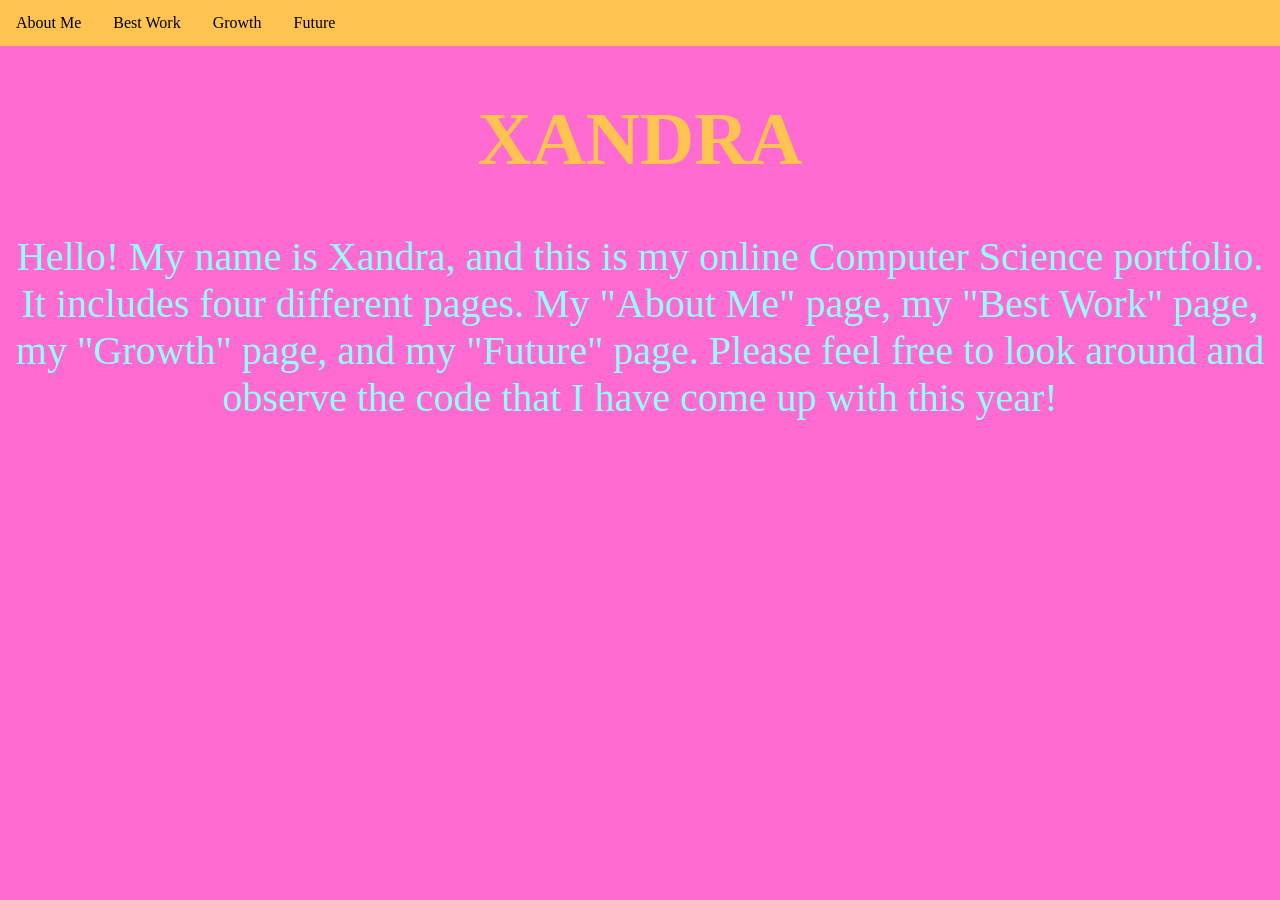
<file: index.html>
<!DOCTYPE html>
<html>
  <head>
   <link rel="stylesheet" href="style.css">
    <ul>
    <li><a class="a" href="aboutMe.html">About Me</a></li>
    <li><a class="b" href="bestWork.html">Best Work</a></li>
    <li><a class="c" href="growth.html">Growth</a></li>
    <li><a class="d" href="hFuture.html">Future</a></li>
    </ul> 
    <h1> XANDRA </h1> 
    <p> Hello! My name is Xandra, and this is my online Computer Science portfolio. It includes four different pages. My "About Me" page, my "Best Work" page, my "Growth" page, and my "Future" page. Please feel free to look around and observe the code that I have come up with this year! </p>
  </head>
  <body>
    
  </body>
</html>
</file>
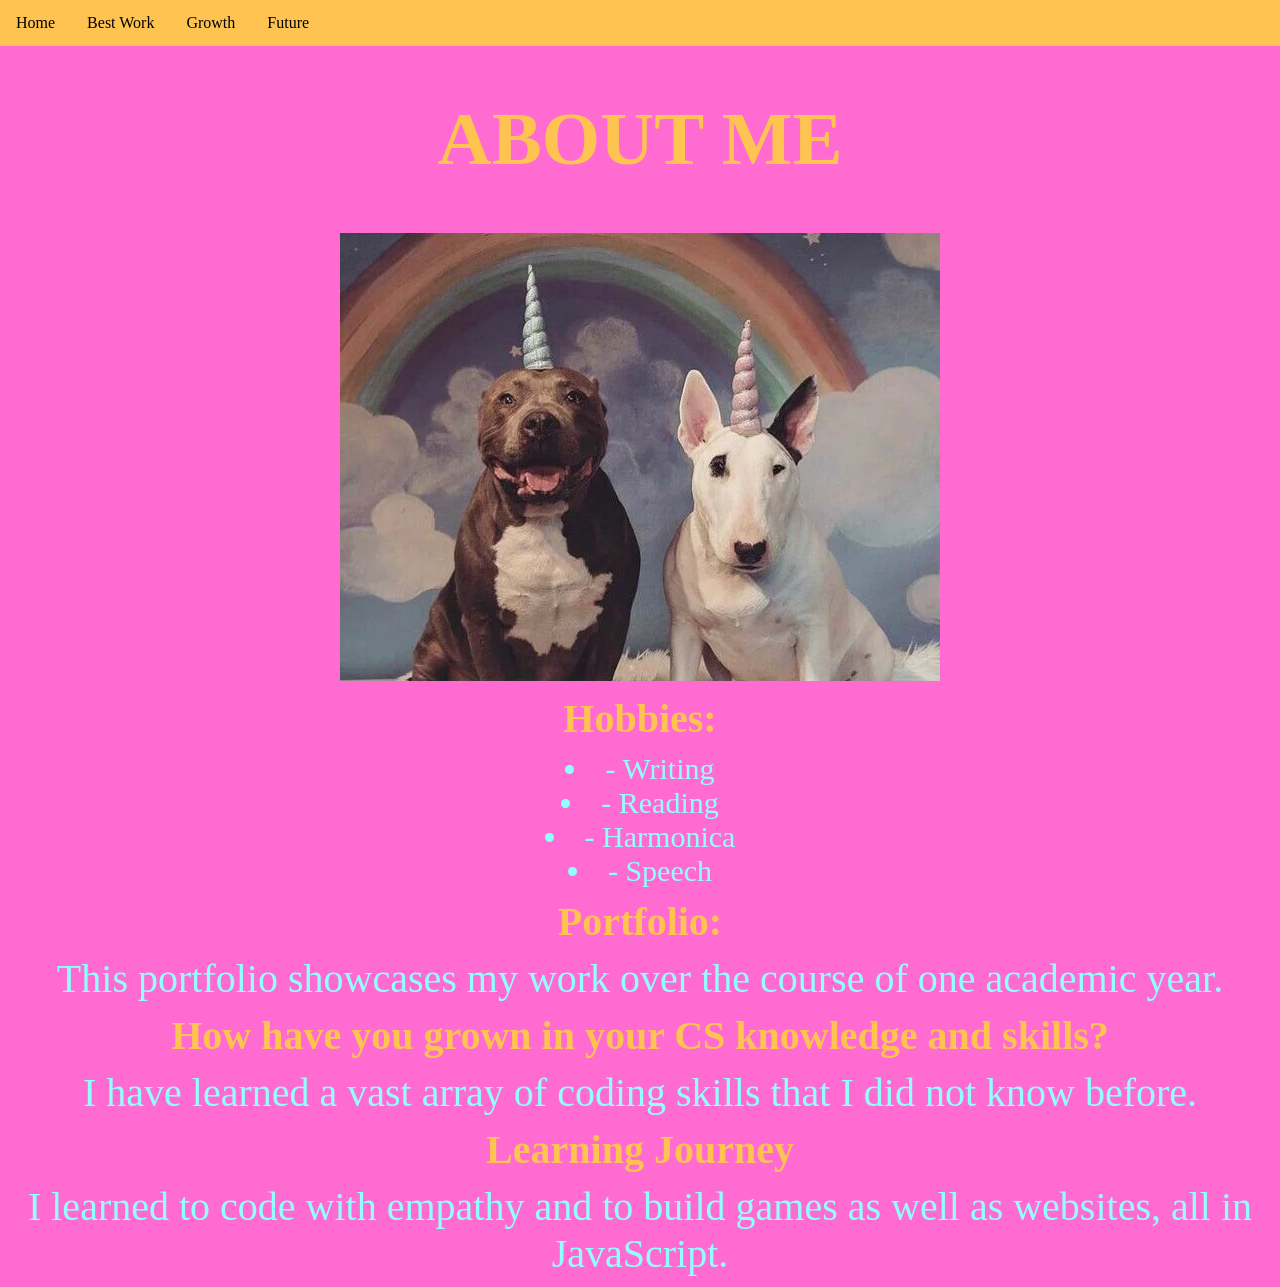
<file: aboutMe.html>
<!DOCTYPE html>
<html>
  <head>
    <link rel="stylesheet" href="style.css">
    <ul>
      <li><a class="a" href="index.html">Home</a></li>
      <li><a class="b" href="bestWork.html">Best Work</a></li>
      <li><a class="c" href="growth.html">Growth</a></li>
      <li><a class="d" href="future.html">Future</a></li>
    </ul>
    <h1> ABOUT ME </h1> 
  </head>
  <body>
    
    <div class="imageContainer">
    <img src="aboutme.webp" alt="aboutme">
    </div> 
    
    <h2> Hobbies: </h2>
    <li class="lists"> - Writing </li>
    <li class="lists"> - Reading  </li>
    <li class="lists"> - Harmonica </li>
    <li class="lists"> - Speech  </li>
    
    <h2> Portfolio: </h2>
    <p>This portfolio showcases my work over the course of one academic year. </p>
    
    <h2> How have you grown in your CS knowledge and skills? </h2>
    <p> I have learned a vast array of coding skills that I did not know before.</p>
    
    <h2>Learning Journey</h2>
    <P>I learned to code with empathy and to build games as well as websites, all in JavaScript. 
    </P>
    


    
  </body>
</html>
</file>
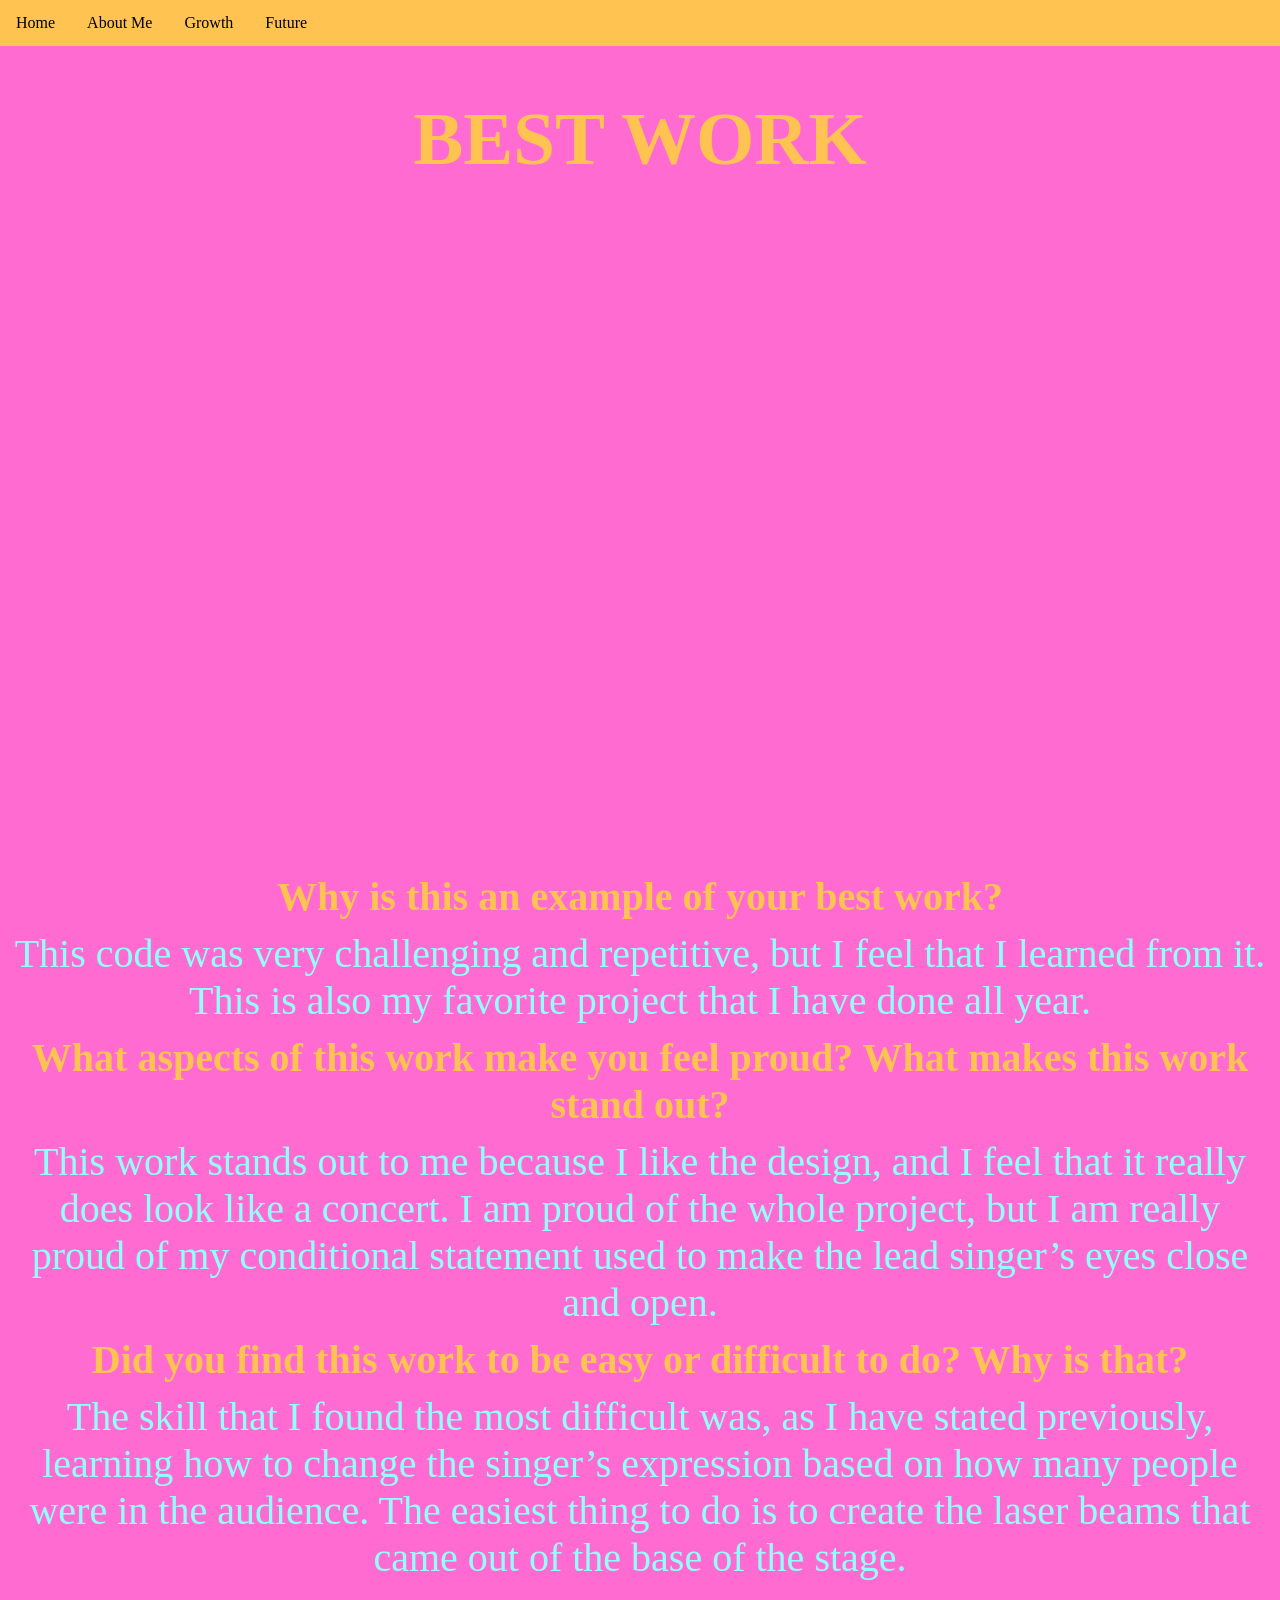
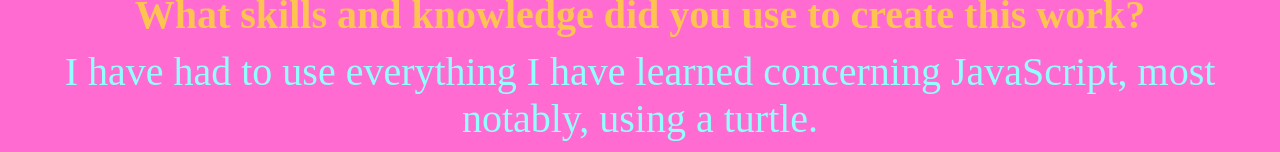
<file: bestWork.html>
<!DOCTYPE html>
<html>
  <head>
    <link rel="stylesheet" href="style.css">
  </head>
  <body>
    <ul>
      <li><a class="a" href="index.html">Home</a></li>
      <li><a class="b" href="aboutMe.html">About Me</a></li>
      <li><a class="c" href="growth.html">Growth</a></li>
      <li><a class="d" href="future.html">Future</a></li>
    </ul>
    <h1> BEST WORK </h1>
    <iframe class="best" width="392" height="620" style="border: 0px;" src="https://studio.code.org/projects/applab/82457e43-c0bd-4a47-96d3-2937e4e96c48/embed"></iframe>
    <h2>Why is this an example of your best work?
    </h2>
    <P>This code was very challenging and repetitive, but I feel that I learned from it. This is also my favorite project that I have done all year.
    </P>
    <h2>What aspects of this work make you feel proud? What makes this work stand out?
    </h2>
    <P>This work stands out to me because I like the design, and I feel that it really does look like a concert. I am proud of the whole project, but I am really proud of my conditional statement used to make the lead singer’s eyes close and open. 
    </P>
    <h2>Did you find this work to be easy or difficult to do? Why is that?
    </h2>
    <P>The skill that I found the most difficult was, as I have stated previously, learning how to change the singer’s expression based on how many people were in the audience. The easiest thing to do is to create the laser beams that came out of the base of the stage.
    </P>
    <h2>What skills and knowledge did you use to create this work? 
    </h2>
    <P>I have had to use everything I have learned concerning JavaScript, most notably, using a turtle.
    </P>
  </body>
</html>
</file>
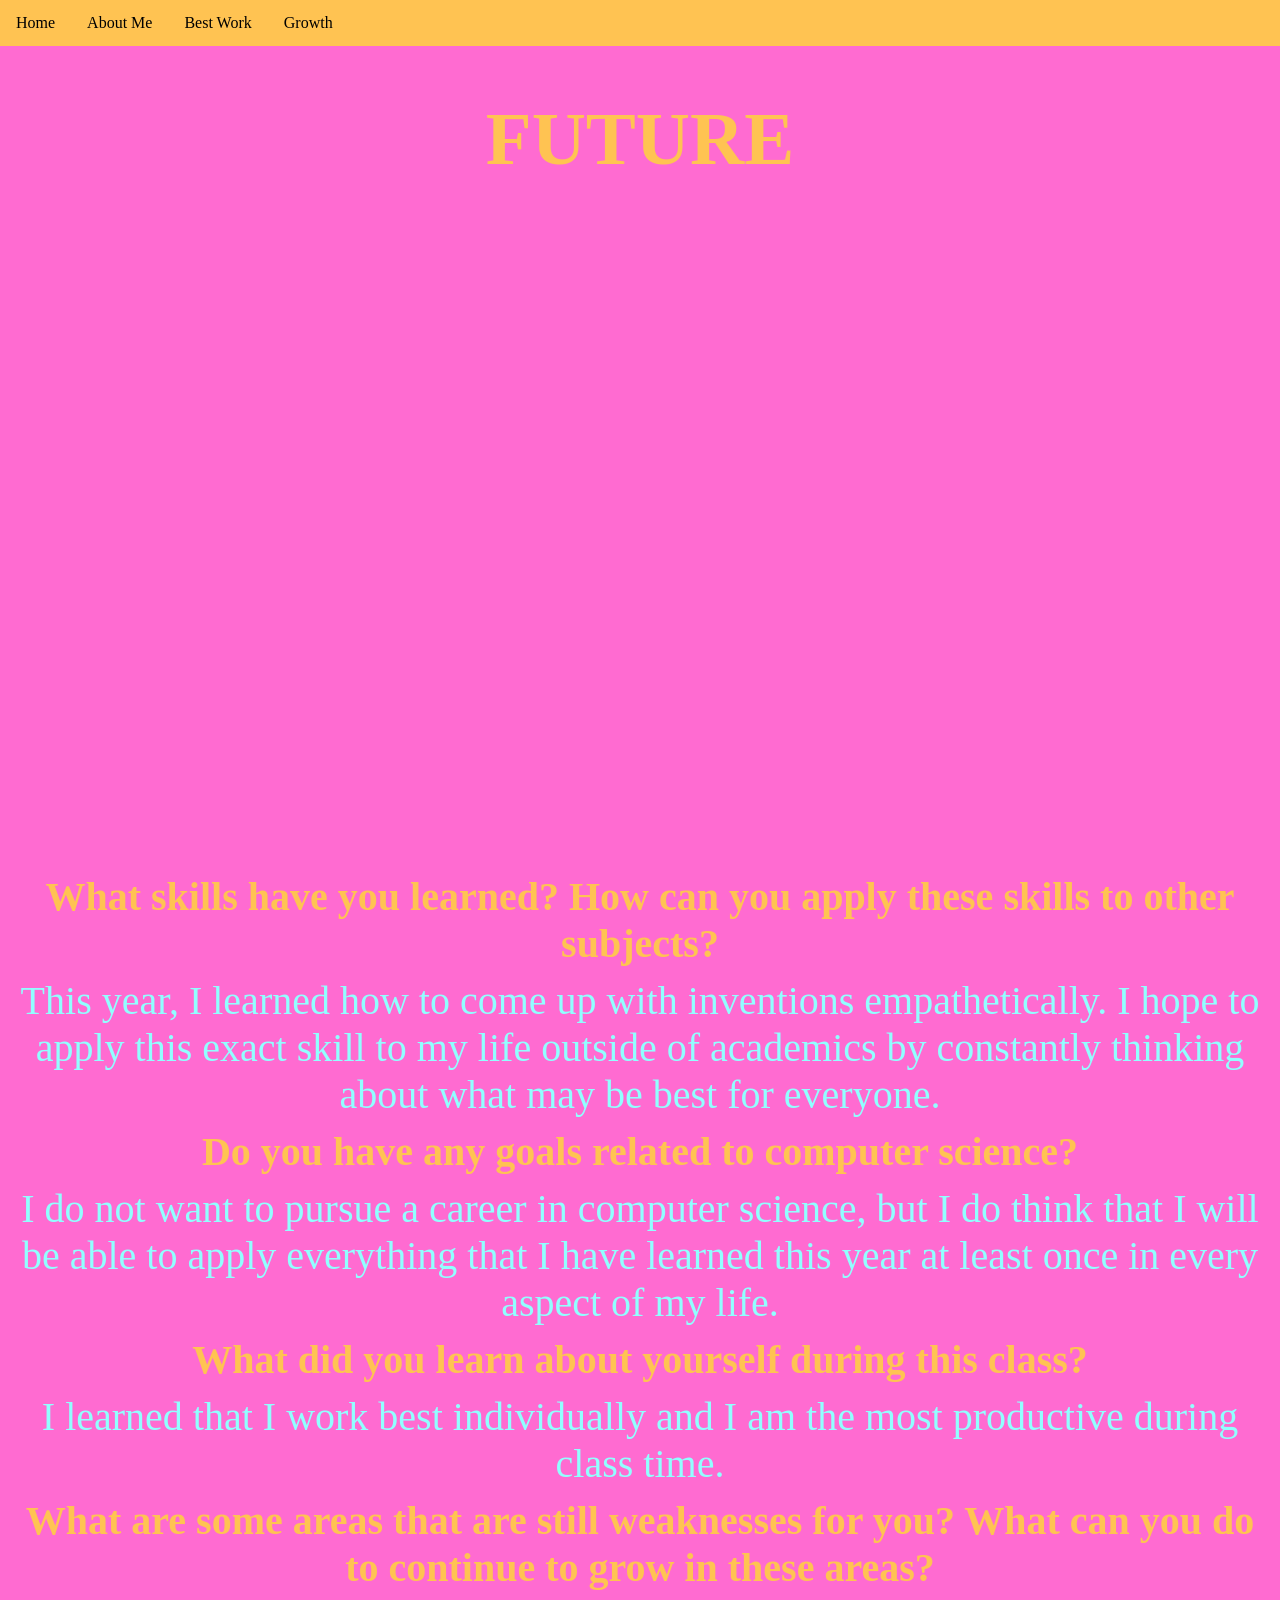
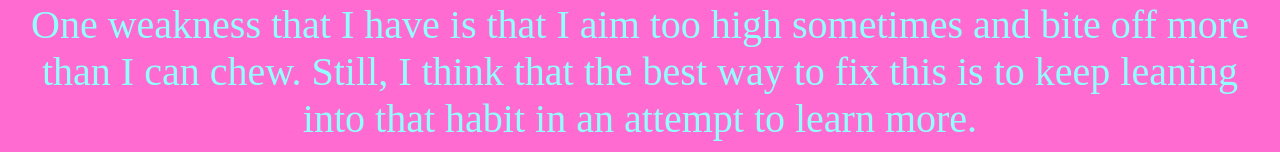
<file: future.html>
<!DOCTYPE html>
<html>
  <head>
    <link rel="stylesheet" href="style.css">
  </head>
  <body>
    <ul>
      <li><a class="a" href="index.html">Home</a></li>
      <li><a class="b" href="aboutMe.html">About Me</a></li>
      <li><a class="c" href="bestWork.html">Best Work</a></li>
      <li><a class="d" href="growth.html">Growth</a></li>
    </ul>
    <h1> FUTURE </h1>
    <iframe class="future" width="392" height="620" style="border: 0px;" src="https://studio.code.org/projects/applab/4115fae6-f55a-4040-80e1-63190e12384f/embed"></iframe>
    <h2>What skills have you learned? How can you apply these skills to other subjects?
    </h2>
    <P>This year, I learned how to come up with inventions empathetically. I hope to apply this exact skill to my life outside of academics by constantly thinking about what may be best for everyone.
    </P>
    <h2>Do you have any goals related to computer science?
    </h2>
    <P>I do not want to pursue a career in computer science, but I do think that I will be able to apply everything that I have learned this year at least once in every aspect of my life.
    </P>
    <h2>What did you learn about yourself during this class?
    </h2>
    <P>I learned that I work best individually and I am the most productive during class time.
    </P>
    <h2>What are some areas that are still weaknesses for you? What can you do to continue to grow in these areas?
    </h2>
    <P>One weakness that I have is that I aim too high sometimes and bite off more than I can chew. Still, I think that the best way to fix this is to keep leaning into that habit in an attempt to learn more.
    </P>
  </body>
</html>
</file>
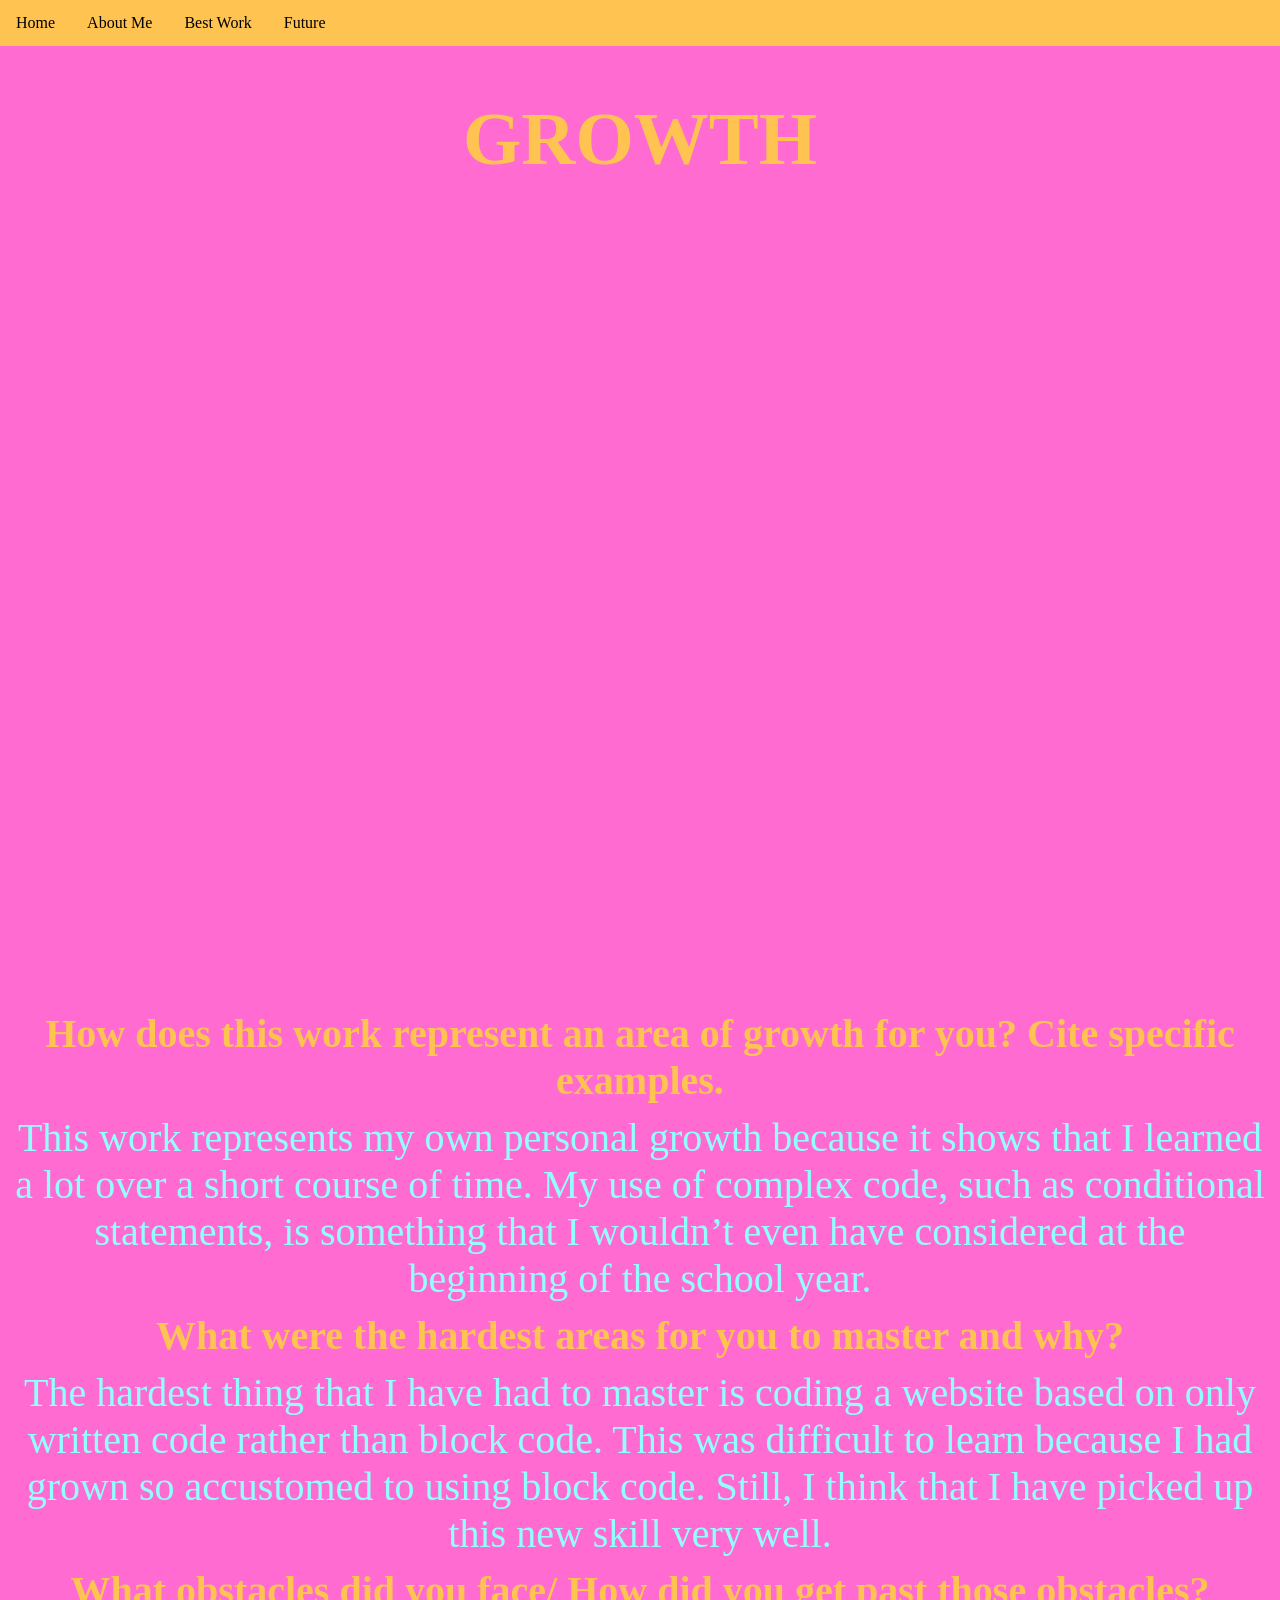
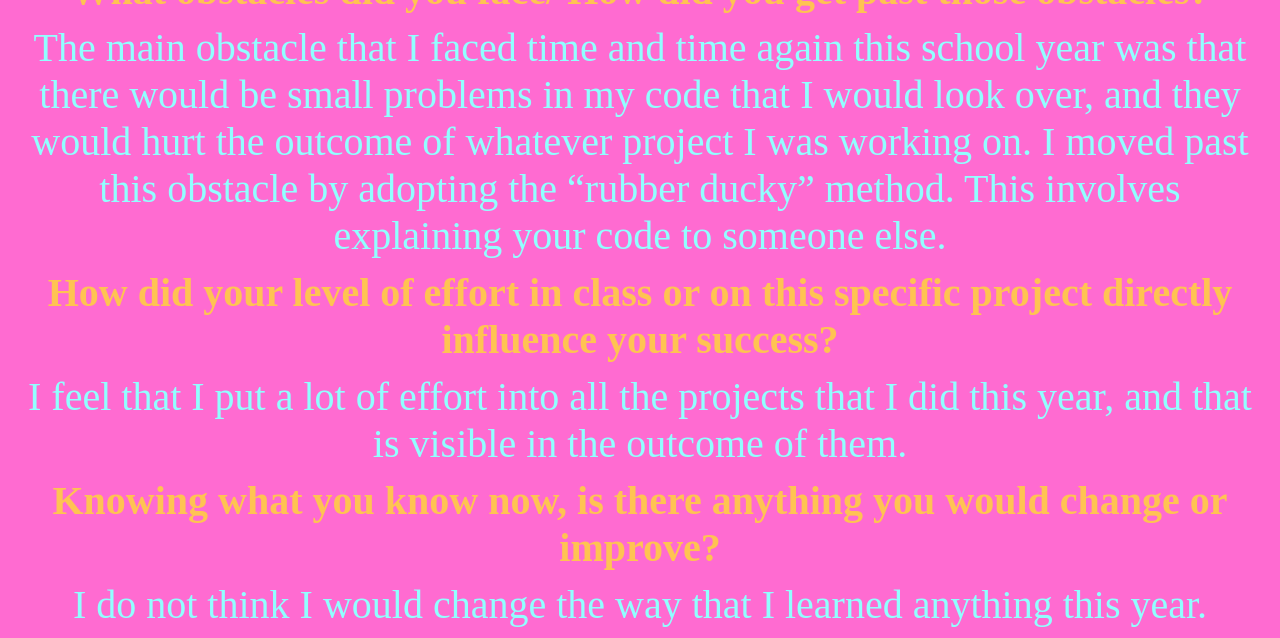
<file: growth.html>
<!DOCTYPE html>
<html>
  <head>
    <link rel="stylesheet" href="style.css">
  </head>
  <body>
    <ul>
      <li><a class="a" href="index.html">Home</a></li>
      <li><a class="b" href="aboutMe.html">About Me</a></li>
      <li><a class="c" href="bestWork.html">Best Work</a></li>
      <li><a class="d" href="future.html">Future</a></li>
    </ul>
    <h1> GROWTH </h1>
    <iframe class="growth" width="440" height="757" style="border: 0px;" src="https://studio.code.org/projects/gamelab/d1570b64-8de3-4a31-99d8-4c6749333a42/embed"></iframe>
    <h2>How does this work represent an area of growth for you? Cite specific examples. 
    </h2>
    <P>This work represents my own personal growth because it shows that I learned a lot over a short course of time. My use of complex code, such as conditional statements, is something that I wouldn’t even have considered at the beginning of the school year. 
    </P>
    <h2>What were the hardest areas for you to master and why?
    </h2>
    <P>The hardest thing that I have had to master is coding a website based on only written code rather than block code. This was difficult to learn because I had grown so accustomed to using block code. Still, I think that I have picked up this new skill very well.  
    </P>
    <h2>What obstacles did you face/ How did you get past those obstacles?
    </h2>
    <P>The main obstacle that I faced time and time again this school year was that there would be small problems in my code that I would look over, and they would hurt the outcome of whatever project I was working on. I moved past this obstacle by adopting the “rubber ducky” method. This involves explaining your code to someone else.
    </P>
    <h2>How did your level of effort in class or on this specific project directly influence your success?
    </h2>
    <P>I feel that I put a lot of effort into all the projects that I did this year, and that is visible in the outcome of them.  </P>
      <h2>Knowing what you know now, is there anything you would change or improve? 
      </h2>
      <p>I do not think I would change the way that I learned anything this year.
      </p>
  
  </body>
</html>
</file>
<file: style.css>
body {
  margin: 0;
  padding: 0;
}

h2, p {
  margin: 10px;
}

ul {
  list-style-type: none;
  margin: 0;
  padding: 0;
  overflow: hidden;
  background-color: #ffc352;
}

ul li {
  float: left;
}

ul li a {
  display: block;
  color: black;
  font-style: normal;
  text-align: center;
  padding: 14px 16px;
  text-decoration: none;
} 
body {
  background: #ff6bd1;
}
p {
  text-align: center;
  color: #91ffff;
  font-size: 40px;
}
h1 {
  font-weight: bold;
  color: #ffc352;
  text-align: center;
  font-size: 75px;

}
  
  h2 {
    text-align: center;
    font-weight: bold;
    color: #ffc352;
    font-size: 40px;   
  }

.lists {
  text-align: center;
  color: #91ffff;
  font-size: 30px;
}
iframe {
  display: block;
  margin: 20px auto;
}
.me {
  justify-content: center;
  display: flex;
}
.best {
justify-content: center;
  display: flex;
}
.future {
  justify-content: center;
  display: flex;
}
.growth {
  justify-content: center;
  display: flex;
}
.imageContainer {
  text-align: center;
}
</file>
